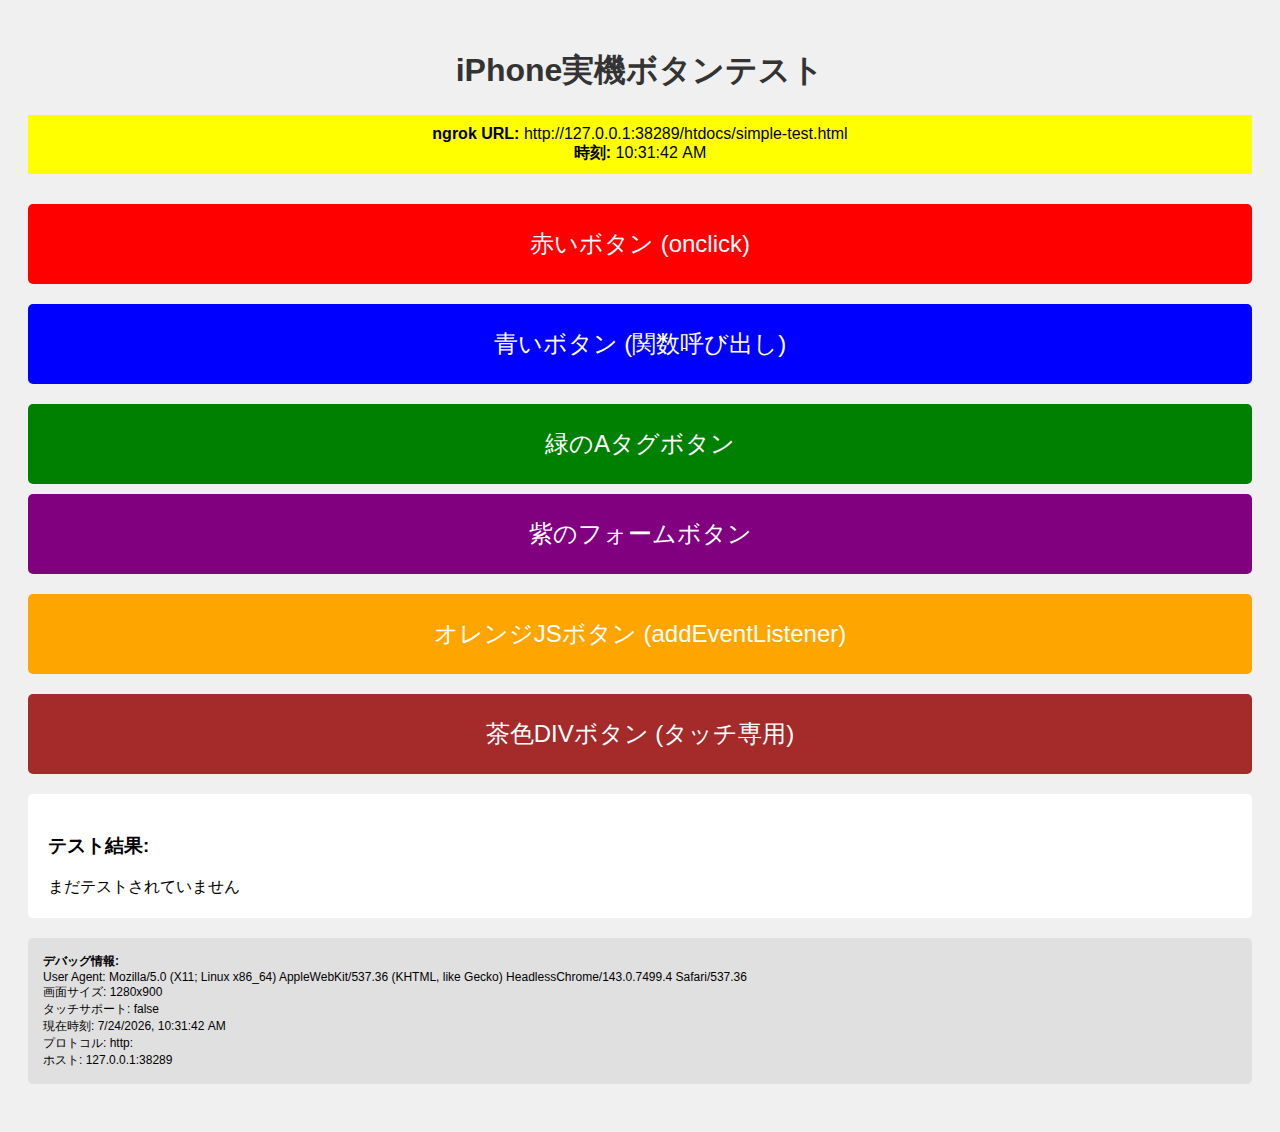
<file: htdocs/simple-test.html>
<!DOCTYPE html>
<html>
<head>
    <meta charset="UTF-8">
    <meta name="viewport" content="width=device-width, initial-scale=1.0, user-scalable=no">
    <title>最シンプルボタンテスト</title>
</head>
<body style="font-family: Arial; padding: 20px; background: #f0f0f0;">
    
    <h1 style="text-align: center; color: #333;">iPhone実機ボタンテスト</h1>
    
    <div style="text-align: center; background: yellow; padding: 10px; margin: 20px 0;">
        <strong>ngrok URL:</strong> <span id="currentUrl"></span><br>
        <strong>時刻:</strong> <span id="currentTime"></span>
    </div>
    
    <!-- 最もシンプルなボタン1 -->
    <button onclick="alert('ボタン1が押されました!')" 
            style="width: 100%; height: 80px; font-size: 24px; background: red; color: white; border: none; margin: 10px 0; border-radius: 5px;">
        赤いボタン (onclick)
    </button>
    
    <!-- 最もシンプルなボタン2 -->
    <button onclick="buttonClick(2)" 
            style="width: 100%; height: 80px; font-size: 24px; background: blue; color: white; border: none; margin: 10px 0; border-radius: 5px;">
        青いボタン (関数呼び出し)
    </button>
    
    <!-- Aタグボタン -->
    <a href="javascript:buttonClick(3)" 
       style="display: block; width: 100%; height: 80px; line-height: 80px; font-size: 24px; background: green; color: white; text-decoration: none; margin: 10px 0; border-radius: 5px; text-align: center;">
        緑のAタグボタン
    </a>
    
    <!-- フォームボタン -->
    <form onsubmit="buttonClick(4); return false;" style="margin: 10px 0;">
        <input type="submit" value="紫のフォームボタン" 
               style="width: 100%; height: 80px; font-size: 24px; background: purple; color: white; border: none; border-radius: 5px;">
    </form>
    
    <!-- JavaScript addEventListener ボタン -->
    <button id="jsButton" 
            style="width: 100%; height: 80px; font-size: 24px; background: orange; color: white; border: none; margin: 10px 0; border-radius: 5px;">
        オレンジJSボタン (addEventListener)
    </button>
    
    <!-- タッチ専用ボタン -->
    <div id="touchDiv"
         style="width: 100%; height: 80px; line-height: 80px; font-size: 24px; background: brown; color: white; margin: 10px 0; border-radius: 5px; text-align: center; cursor: pointer;">
        茶色DIVボタン (タッチ専用)
    </div>
    
    <!-- 結果表示 -->
    <div id="results" style="background: white; padding: 20px; margin: 20px 0; border-radius: 5px;">
        <h3>テスト結果:</h3>
        <div id="resultList">まだテストされていません</div>
    </div>
    
    <!-- デバッグ情報 -->
    <div style="background: #e0e0e0; padding: 15px; margin: 20px 0; font-size: 12px; border-radius: 5px;">
        <strong>デバッグ情報:</strong><br>
        <div id="debugInfo">読み込み中...</div>
    </div>

    <script>
        let testResults = [];
        
        function buttonClick(buttonNum) {
            const timestamp = new Date().toLocaleTimeString();
            const result = `ボタン${buttonNum}が正常に動作 (${timestamp})`;
            
            testResults.push(result);
            updateResults();
            
            console.log(result);
            
            // 画面の色を一瞬変える
            const originalBg = document.body.style.background;
            document.body.style.background = '#90EE90';
            setTimeout(() => {
                document.body.style.background = originalBg;
            }, 300);
        }
        
        function updateResults() {
            const resultList = document.getElementById('resultList');
            if (testResults.length === 0) {
                resultList.innerHTML = 'まだテストされていません';
            } else {
                resultList.innerHTML = testResults.map((result, index) => 
                    `<div style="color: green; margin: 5px 0;">✓ ${result}</div>`
                ).join('');
            }
        }
        
        function updateDebugInfo() {
            const debugInfo = document.getElementById('debugInfo');
            debugInfo.innerHTML = `
                User Agent: ${navigator.userAgent}<br>
                画面サイズ: ${window.innerWidth}x${window.innerHeight}<br>
                タッチサポート: ${'ontouchstart' in window}<br>
                現在時刻: ${new Date().toLocaleString()}<br>
                プロトコル: ${location.protocol}<br>
                ホスト: ${location.host}
            `;
        }
        
        function updateTime() {
            document.getElementById('currentTime').textContent = new Date().toLocaleTimeString();
            document.getElementById('currentUrl').textContent = location.href;
        }
        
        // JavaScript イベントリスナー設定
        document.addEventListener('DOMContentLoaded', function() {
            updateDebugInfo();
            updateTime();
            setInterval(updateTime, 1000);
            
            // JavaScript addEventListener テスト
            const jsButton = document.getElementById('jsButton');
            jsButton.addEventListener('click', function() {
                buttonClick(5);
            });
            
            // タッチイベントテスト
            const touchDiv = document.getElementById('touchDiv');
            
            let touchStartTime = 0;
            
            touchDiv.addEventListener('touchstart', function(e) {
                touchStartTime = Date.now();
                this.style.background = '#8B4513';
            });
            
            touchDiv.addEventListener('touchend', function(e) {
                const duration = Date.now() - touchStartTime;
                this.style.background = 'brown';
                
                if (duration < 1000) {
                    e.preventDefault();
                    buttonClick(6);
                }
            });
            
            // 全体のタッチ監視
            document.addEventListener('touchstart', function(e) {
                console.log('Document touchstart:', e.touches.length);
            });
            
            document.addEventListener('touchend', function(e) {
                console.log('Document touchend:', e.changedTouches.length);
            });
        });
        
        console.log('=== 最シンプルテストページ読み込み完了 ===');
        console.log('ngrok URL:', location.href);
    </script>
</body>
</html>
</file>
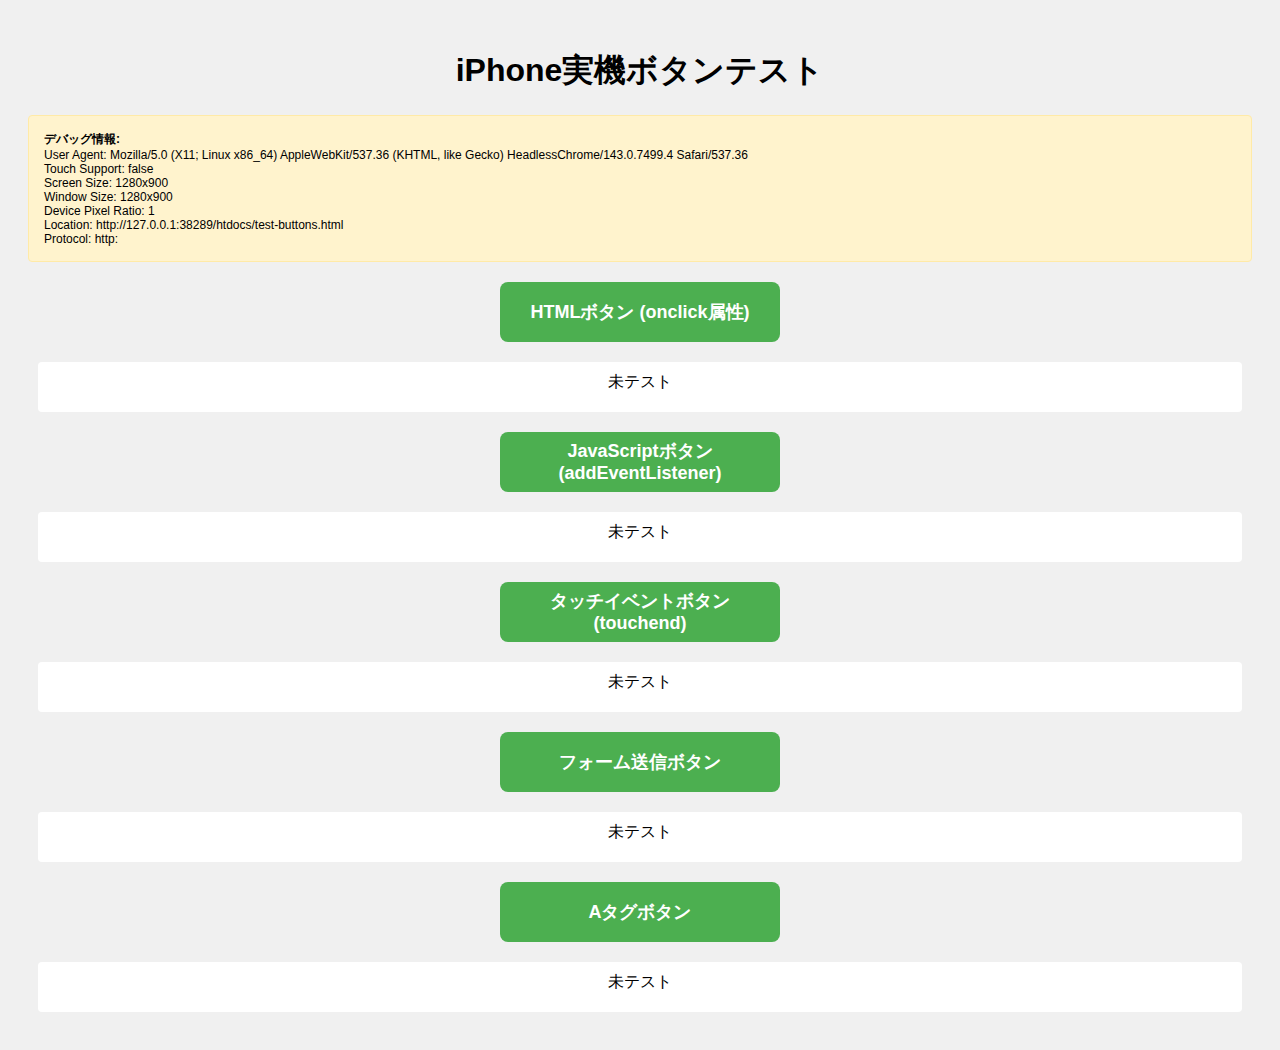
<file: htdocs/test-buttons.html>
<!DOCTYPE html>
<html lang="ja">
<head>
    <meta charset="UTF-8">
    <meta name="viewport" content="width=device-width, initial-scale=1.0, user-scalable=no">
    <title>iPhone実機ボタンテスト</title>
    <style>
        body {
            font-family: -apple-system, BlinkMacSystemFont, sans-serif;
            padding: 20px;
            background: #f0f0f0;
        }
        
        .test-button {
            display: block;
            width: 280px;
            height: 60px;
            margin: 20px auto;
            background: #4CAF50;
            color: white;
            border: none;
            border-radius: 8px;
            font-size: 18px;
            font-weight: bold;
            cursor: pointer;
            
            /* iPhone実機対応 */
            -webkit-tap-highlight-color: rgba(76, 175, 80, 0.5);
            -webkit-appearance: none;
            touch-action: manipulation;
        }
        
        .test-button:active {
            background: #45a049;
            transform: scale(0.98);
        }
        
        .result {
            text-align: center;
            margin: 10px;
            padding: 10px;
            background: white;
            border-radius: 4px;
            min-height: 30px;
        }
        
        .success {
            background: #d4edda !important;
            color: #155724;
        }
        
        .debug-info {
            background: #fff3cd;
            border: 1px solid #ffeaa7;
            padding: 15px;
            margin: 20px 0;
            border-radius: 4px;
            font-size: 12px;
        }
    </style>
</head>
<body>
    <h1 style="text-align: center;">iPhone実機ボタンテスト</h1>
    
    <div class="debug-info" id="debugInfo">
        <strong>デバッグ情報:</strong><br>
        環境情報を読み込み中...
    </div>
    
    <!-- 基本的なHTMLボタン（onclick属性） -->
    <button class="test-button" onclick="testClick('HTML onclick')">
        HTMLボタン (onclick属性)
    </button>
    <div class="result" id="result1">未テスト</div>
    
    <!-- JavaScriptイベントリスナー -->
    <button class="test-button" id="jsButton">
        JavaScriptボタン (addEventListener)
    </button>
    <div class="result" id="result2">未テスト</div>
    
    <!-- タッチイベント専用 -->
    <button class="test-button" id="touchButton">
        タッチイベントボタン (touchend)
    </button>
    <div class="result" id="result3">未テスト</div>
    
    <!-- フォーム送信ボタン -->
    <form onsubmit="testClick('フォーム送信'); return false;">
        <button class="test-button" type="submit">
            フォーム送信ボタン
        </button>
    </form>
    <div class="result" id="result4">未テスト</div>
    
    <!-- Aタグでボタン風 -->
    <a href="#" class="test-button" onclick="testClick('Aタグボタン'); return false;" 
       style="text-decoration: none; display: flex; align-items: center; justify-content: center;">
        Aタグボタン
    </a>
    <div class="result" id="result5">未テスト</div>

    <script>
        let testCount = 0;
        
        // デバッグ情報を表示
        function showDebugInfo() {
            const info = document.getElementById('debugInfo');
            info.innerHTML = `
                <strong>デバッグ情報:</strong><br>
                User Agent: ${navigator.userAgent}<br>
                Touch Support: ${'ontouchstart' in window}<br>
                Screen Size: ${screen.width}x${screen.height}<br>
                Window Size: ${window.innerWidth}x${window.innerHeight}<br>
                Device Pixel Ratio: ${window.devicePixelRatio}<br>
                Location: ${location.href}<br>
                Protocol: ${location.protocol}
            `;
        }
        
        // テスト結果表示
        function testClick(buttonType) {
            testCount++;
            console.log(`ボタンテスト ${testCount}: ${buttonType}`);
            
            // 対応する結果エリアに成功を表示
            const resultId = buttonType.includes('HTML') ? 'result1' :
                           buttonType.includes('JavaScript') ? 'result2' :
                           buttonType.includes('タッチ') ? 'result3' :
                           buttonType.includes('フォーム') ? 'result4' :
                           'result5';
            
            const resultElement = document.getElementById(resultId);
            resultElement.textContent = `成功! (${new Date().toLocaleTimeString()})`;
            resultElement.className = 'result success';
            
            // 画面全体に視覚的フィードバック
            document.body.style.background = '#e8f5e8';
            setTimeout(() => {
                document.body.style.background = '#f0f0f0';
            }, 200);
            
            alert(`${buttonType} が正常に動作しました!`);
        }
        
        // JavaScriptイベントリスナーの設定
        document.addEventListener('DOMContentLoaded', function() {
            showDebugInfo();
            
            // 通常のクリックイベント
            const jsButton = document.getElementById('jsButton');
            if (jsButton) {
                jsButton.addEventListener('click', function(e) {
                    e.preventDefault();
                    testClick('JavaScriptボタン');
                });
            }
            
            // タッチイベント専用
            const touchButton = document.getElementById('touchButton');
            if (touchButton) {
                let touchStartTime = 0;
                
                touchButton.addEventListener('touchstart', function(e) {
                    touchStartTime = Date.now();
                    this.style.background = '#45a049';
                }, { passive: true });
                
                touchButton.addEventListener('touchend', function(e) {
                    const touchDuration = Date.now() - touchStartTime;
                    this.style.background = '#4CAF50';
                    
                    if (touchDuration < 500) { // 短いタップのみ有効
                        e.preventDefault();
                        testClick('タッチイベントボタン');
                    }
                }, { passive: false });
            }
            
            // 全画面タッチ検出
            document.addEventListener('touchstart', function() {
                console.log('画面タッチ検出');
            }, { passive: true });
        });
        
        // ウィンドウサイズ変更時のデバッグ情報更新
        window.addEventListener('resize', showDebugInfo);
    </script>
</body>
</html>
</file>
